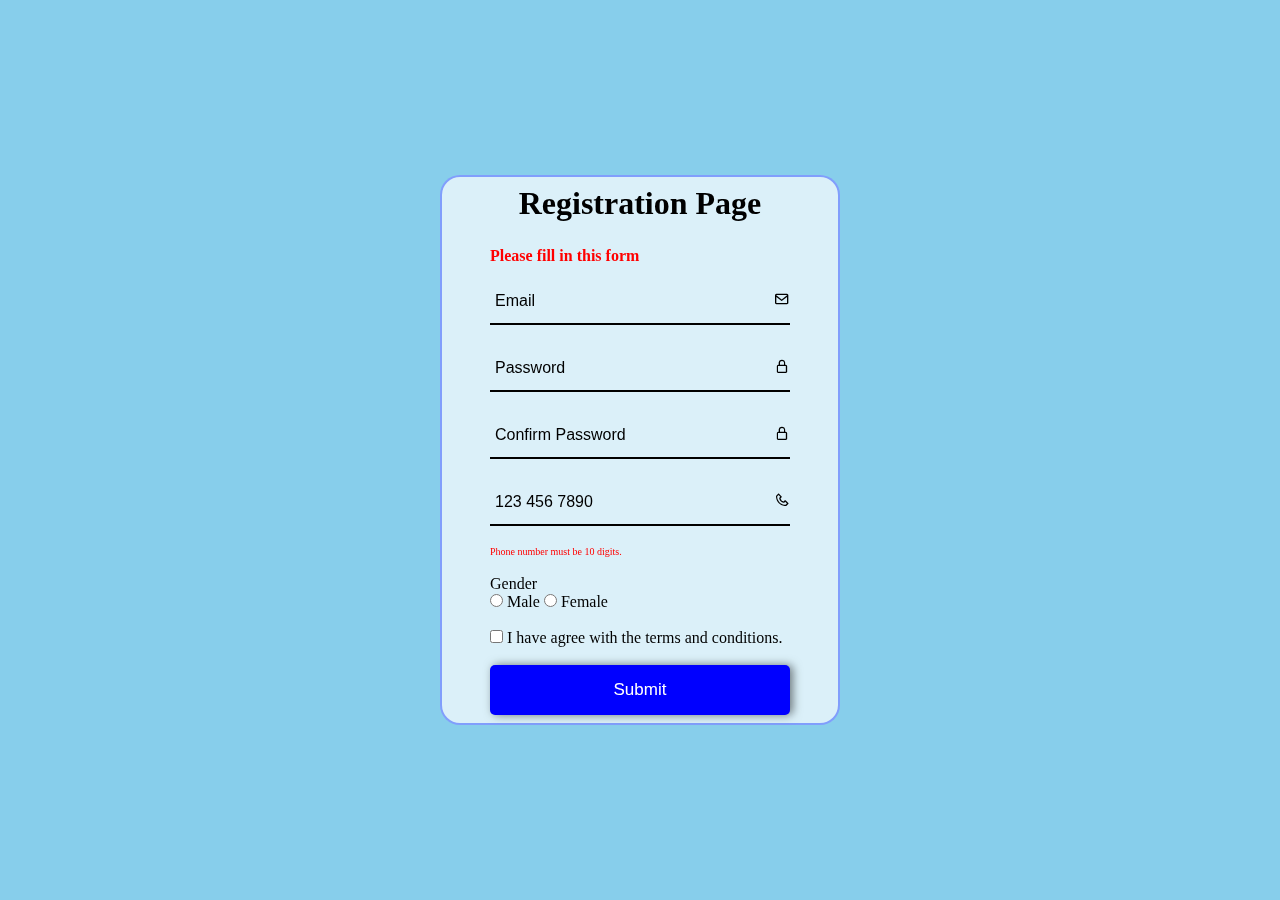
<file: register.html>
<html lang="en">
  <head>
    <meta charset="UTF-8" />
    <meta name="viewport" content="width=device-width, initial-scale=1.0" />
    <title>Ticks - Register</title>
    <!--CSS-->
    <link rel="stylesheet" href="register.css" />
    <link
      href="https://unpkg.com/boxicons@2.1.4/css/boxicons.min.css"
      rel="stylesheet"
    />
    <script src="register.js"></script>
  </head>
  <body>
    <div class="wrapper">
      <div class="form-box">
        <form action="home.html" name="Formfill" onsubmit="return validation()">
          <h2>Registration Page</h2>
          <p id="error">Please fill in this form</p>
          <br />
          <div class="form-box-input">
            <i class="bx bx-envelope"></i>
            <input type="email" name="Email" placeholder="Email" required />
          </div>
          <div class="form-box-input">
            <i class="bx bx-lock-alt"></i>
            <input
              type="password"
              name="Password"
              placeholder="Password"
              required
            />
          </div>
          <div class="form-box-input">
            <i class="bx bx-lock-alt"></i>
            <input
              type="password"
              name="CPassword"
              placeholder="Confirm Password"
              required
            />
          </div>
          <div class="form-box-input">
            <i class="bx bx-phone"></i>
            <input
              type="tel"
              name="phoneno"
              class="number"
              placeholder="123 456 7890" pattern="[0-9]{3} [0-9]{3} [0-9]{4}" maxlength="12"
              required
            />
          </div>
          <small>Phone number must be 10 digits.</small>
          <br /><br />
          <div class="input-gender">
            <label for="gender">Gender</label>
            <br />
            <input type="radio" name="gender" required /> Male
            <input type="radio" name="gender" required /> Female
          </div>
          <br />
          <div class="input-tc">
            <input type="checkbox" name="tc" required />
            <label for="tc"
              >I have agree with the <a>terms and conditions</a>.</label
            >
          </div>
          <br />
          <div class="button">
            <input type="submit" class="btn" register="" />
          </div>
        </form>
      </div>
    </div>
  </body>
</html>
</file>
<file: register.css>
* {
  margin: 0;
  padding: 0;
  box-sizing: border-box;
}

body {
  background-color: skyblue;
  background-repeat: no-repeat;
  background-position: center;
  background-size: cover;
  min-height: 100vh;
  width: 100%;
}
.wrapper {
  display: flex;
  justify-content: center;
  align-items: center;
  min-height: 100vh;
 
}
.form-box {
  position: relative;
  width: 400px;
  height: 550px;
  border: 2px solid rgba(39, 75, 255, 0.5);
  border-radius: 20px;
  backdrop-filter: blur(15px);
  display: flex;
  justify-content: center;
  align-items: center;
  background: rgba(999, 999, 999, 0.7)
}
.form-box h2 {
  color: black;
  text-align: center;
  font-size: 32px;
}
.form-box .form-box-input {
  position: relative;
  margin: 20px 0;
  width: 300px;
  border-bottom: 2px solid black;
}
.form-box .form-box-input input {
  width: 100%;
  height: 45px;
  background: transparent;
  border: none;
  outline: none;
  padding: 0 20px 0 5px;
  color: black;
  font-size: 16px;
}
i {
  position: absolute;
  color: black;
  top: 13px;
  right: 0;
}
input::placeholder {
  color: black;
}
.btn {
  color: white;
  background: blue;
  width: 100%;
  height: 50px;
  border-radius: 5px;
  outline: none;
  border: none;
  font-size: 17px;
  cursor: pointer;
  box-shadow: 3px 0 10px rgba(0, 0, 0, 0.5);
}
a:hover {
  text-decoration: underline;
  color: rgb(75, 75, 249);
}
#error {
  color: red;
  font-weight: 600;
  position: relative;
  top: 25px;
}
.input-gender,
.input-tc {
  color: black;
}
small {
  color: red;
  font-size: 10px;
  margin-top: 0;
}
@media only screen and (min-width: 800px){
  body{
    width: auto;
    height: 100%;
  }
}
</file>
